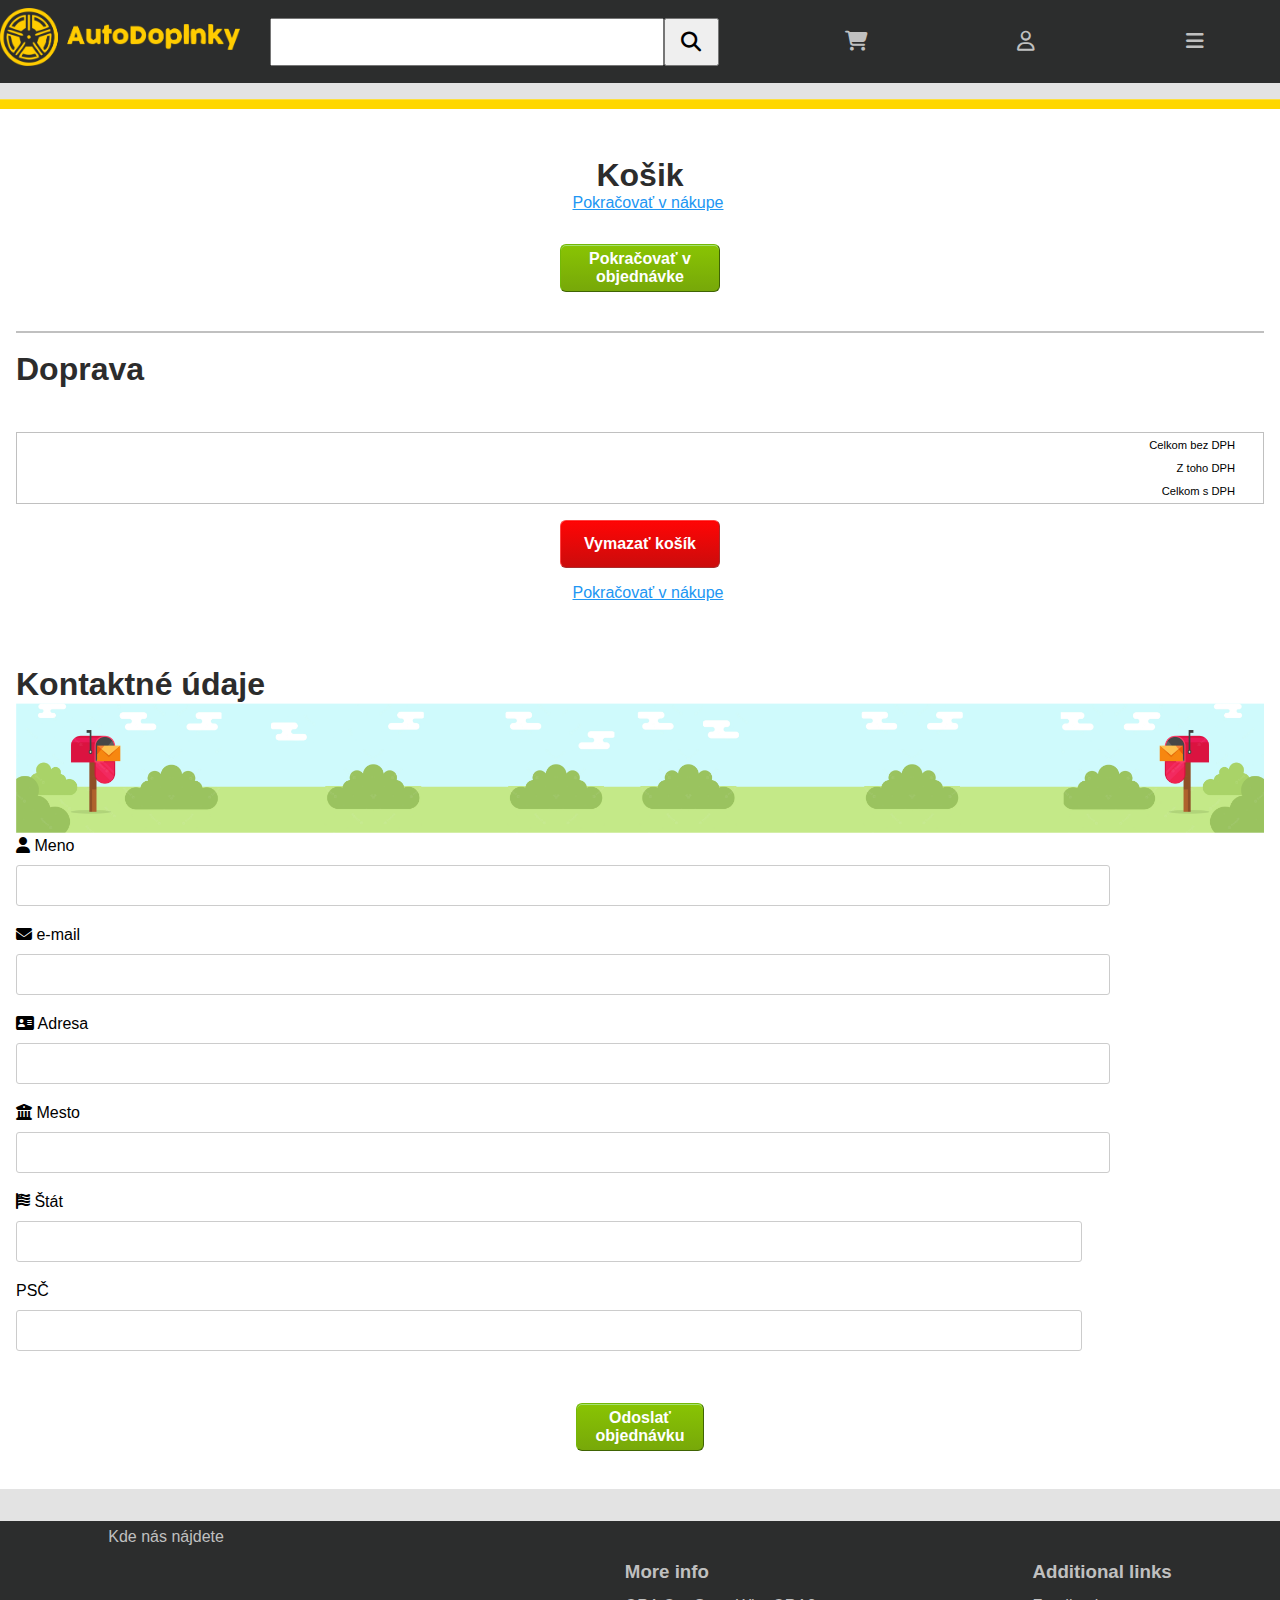
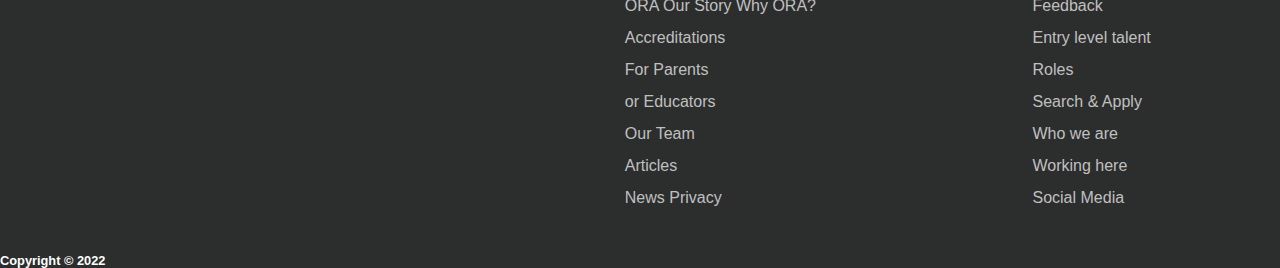
<file: basket.html>
<!DOCTYPE html>
<html lang="sk">
  <head>
    <meta charset="UTF-8" />
    <meta http-equiv="X-UA-Compatible" content="IE=edge" />
    <meta name="viewport" content="width=device-width, initial-scale=1.0" />
    <link rel="icon" type="image/x-icon" href="/img/favicon.png" />
    <link rel="stylesheet" href="style.css" />
    <link rel="stylesheet" href="basket.css" />
    <link
      rel="stylesheet"
      href="https://cdnjs.cloudflare.com/ajax/libs/font-awesome/6.1.1/css/all.min.css"
    />

    <title>AutoDoplnky - košík</title>
  </head>

  <body onload="productInBasket()">
    <div id="TopMenu">
      <a href="index.html"
        ><img id="logo" src="./img/logo-removebg-preview.png" alt="logo"
      /></a>

      <div id="navFlexRight">
        <a class="topnavWithoutLogo" href="index.html"
          ><i class="fa-solid fa-house"></i> Domov</a
        >
        <a class="topnavWithoutLogo" href="https://google.sk"
          ><i class="fa-solid fa-people-group"></i> Kto sme</a
        >
        <a class="topnavWithoutLogo" href="#contact"
          ><i class="fa-regular fa-credit-card"></i> Ako nakupovať</a
        >
        <a class="topnavWithoutLogo" href="#about"
          ><i class="fa-solid fa-address-card"></i> Kontakt</a
        >
        <input id="search" type="search" name="search" />
        <button
          id="find"
          class="fa-solid fa-magnifying-glass"
          onclick="find()"
        ></button>
        <a
          id="topNavBasketIcon"
          class="active topnavWithoutLogo"
          href="basket.html"
          ><i class="fa-solid fa-cart-shopping" style="font-size: 30px"></i
        ></a>
        <a class="topnavWithoutLogo" href="#"
          ><i class="fa-regular fa-user" style="font-size: 30px"></i
        ></a>
      </div>
    </div>

    <div id="TopMenuMobil"> 
      <p></p>
      
      <a href="index.html"><img  id="logoMobil" src="./img/logo-removebg-preview.png" alt="logo"></a>
      <div class="searchMobil">
      <input id="inputSearchMobil" type="inputSearchMobil" name="inputSearchMobil" />
      <button id="findMobil" class="fa-solid fa-magnifying-glass" style="font-size: 20px;"  onclick="searchingMobil()"></button></div>

      <a id="topNavBasketIconMobil" class="topnavWithoutLogoMobil" href="basket.html"><i class="fa-solid fa-cart-shopping" style="font-size: 20px;"></i></a>
      <a id="userMobil" class="topnavWithoutLogoMobil" href="#"><i class="fa-regular fa-user" style="font-size: 20px;"></i></a>
      <a id="menuRightMobil" class="topnavWithoutLogoMobil"  onclick="expandMenu()" style="font-size: 20px;"><i class="fa-solid fa-bars"></i>
      <div id="rightExpandMenu">
        <a class="topnavWithoutLogoExpandMenu" href="#"><i class="fa-solid fa-people-group"></i> Kto sme</a>
           <a class="topnavWithoutLogoExpandMenu"  href="#contact"><i class="fa-regular fa-credit-card"></i> Ako nakupovať</a>
           <a class="topnavWithoutLogoExpandMenu"  href="#about"><i class="fa-solid fa-address-card"></i> Kontakt</a>
         </div></a>
         
   </div>

   

    <div id="basketWrapperGrid">
      <div id="basketWrapperHeader">
        <h1 class="h1InBasket">Košik</h1>
        <div id="continueShoppIngBaskeHead">
          <a href="index.html"> Pokračovať v nákupe</a>
        </div>
        <button class="continueOrderingButtonHead">
          <a href="#contactAddressMobil">Pokračovať v objednávke</a>
        </button>
      </div>

      <div id="itemHeader">
        <p id="one">Cena bez DPH</p>
        <p id="two">Cena s DPH</p>
        <p id="three">Celkom</p>
      </div>

      <div id="ItemBasketWrapperGrid"></div>
      <br />
      <h1 id = "deliveryFreeID" class="h1InBasket">Doprava</h1>

      <form id="deliveryBasketWprapper">
       
      </form>

      <div id="totalPriceInBasket">
        <div id="textWithoutVAT">Celkom bez DPH</div>
        <div id="totalPriceInBasketWithoutVAT"></div>
        <div id="textVAT">Z toho DPH</div>
        <div id="totalPriceVAT"></div>
        <div id="textWithVAT">Celkom s DPH</div>
        <div id="totalPriceInBasketWithVAT"></div>
      </div>

      <div id="totalPriceInBasketWrapperGrid">
        <button id="deleteItemsFromBaset" onclick="deleteItemsFromBasket()">
          Vymazať košík
        </button>

        <div id="continueShoppIngBasketFooter">
          <a href="index.html"> Pokračovať v nákupe</a>
        </div>
        <button id="continueOrderingButtonFooter">
          <a href="#contactAddress">Pokračovať v objednávke</a>
        </button>
      </div>

      <div id="contactAddress" style="height: 4.6em"></div>

      <h1 id="contactAddressMobil" class="h1InBasket">Kontaktné údaje</h1>

      <img src="./img/address.png" style="width: 100%" alt="" />

      <div id="contactBasketWprapper">
        <form name="formInBasket">
          <div class="row">
            <div class="col-50">
              <label for="fname"><i class="fa fa-user"></i> Meno</label>
              <input
                class="1"
                type="text"
                id="fname"
                name="firstname"
                placeholder=""
                required
              />
              <label for="email"
                ><i class="fa fa-envelope" required></i> e-mail</label
              >
              <input
                class="2"
                type="text"
                id="email"
                name="email"
                placeholder=""
                required
              />
              <label for="adr"
                ><i class="fa-solid fa-address-card" required></i> Adresa</label
              >
              <input
                class="3"
                type="text"
                id="adr"
                name="address"
                placeholder=""
                required
              />
              <label for="city"><i class="fa fa-institution"></i> Mesto</label>
              <input
                class="4"
                type="text"
                id="city"
                name="city"
                placeholder=""
                required
              />
              <div class="row">
                <div class="col-50">
                  <label for="state"
                    ><i class="fa-solid fa-flag-usa"></i> Štát</label
                  >
                  <input
                    class="5"
                    type="text"
                    id="state"
                    name="state"
                    placeholder=""
                    required
                  />
                </div>
                <div class="col-50">
                  <label for="zip">PSČ</label>
                  <input
                  class="6"
                    type="text"
                    id="zip"
                    name="zip"
                    placeholder=""
                    required
                  />
                </div>
              </div>
            </div>
          </div>
        </form>

        <button
          onclick=" placeOrder()"
          class="continueOrderingButtonHead sendOrderButton"
        >
          Odoslať objednávku
        </button>
      </div>
    </div>

    <footer>
      <div class="foot">
        <div class="foot1">
           <p>Kde nás nájdete</p> 
           <div class="mapouter"><div class="gmap_canvas"><iframe width="300" height="300" id="gmap_canvas" src="https://maps.google.com/maps?q=doplnkydoauta&t=k&z=17&ie=UTF8&iwloc=&output=embed" frameborder="0" scrolling="no" marginheight="0" marginwidth="0"></iframe><a href="https://fmovies-online.net">fmovies</a><br><style>.mapouter{position:relative;text-align:right;height:300px;width:300px;}</style><a href="https://www.embedgooglemap.net">google map for free</a><style>.gmap_canvas {overflow:hidden;background:none!important;height:300px;width:300px;}</style></div></div>
        </div>
        <div class="foot2">
          <br>
          <h3>More info</h3>
          <ul>
            <li>ORA Our Story Why ORA?</li>
            <li>Accreditations</li>
            <li> For Parents</li>
            <li>or Educators</li>
            <li>Our Team</li>
            <li>Articles</li>
            <li> News Privacy</li>
           </ul>
        </div>
        <div class = "foot3">
          <br>
          <h3>Additional links</h3>
          <ul>
          <li>Feedback</li>
          <li>Entry level talent</li>
          <li> Roles</li>
          <li>Search & Apply</li>
          <li>Who we are</li>
          <li>Working here</li>
          <li> Social Media</li>
          </ul>
        </div>
      </div>
      <p id="copy"><b>Copyright © 2022</b></p>
    </footer>

    <script src="./basket.js"></script>
    <script src="responsiveMenu.js"></script>
  </body>
</html>
</file>
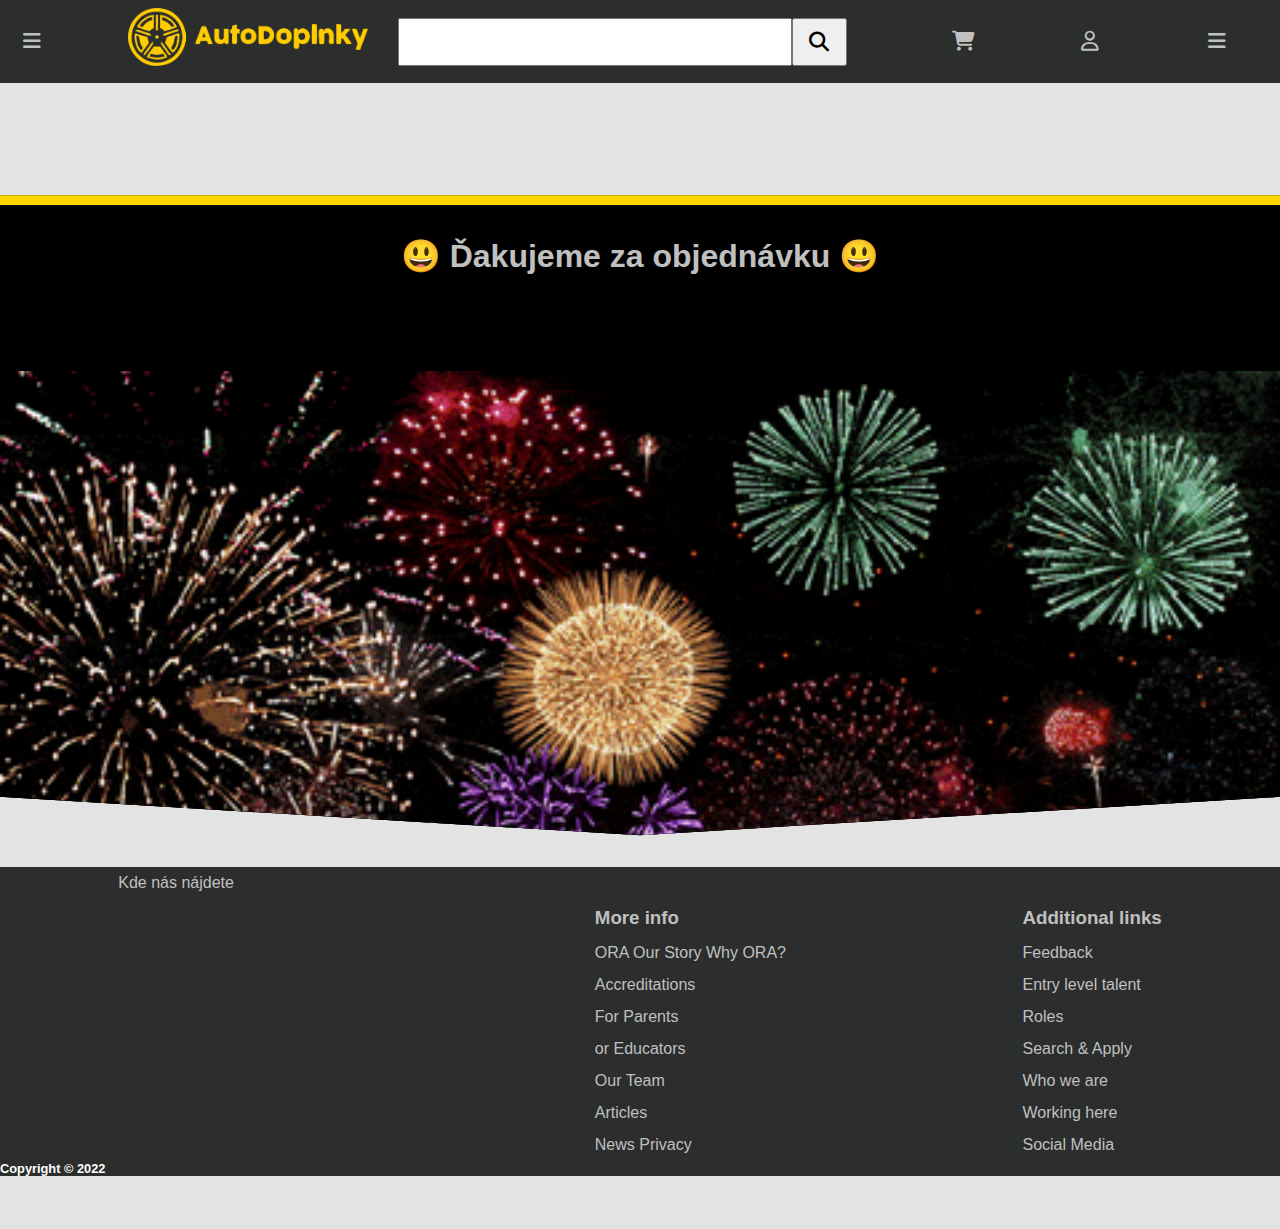
<file: emptyBasket.html>
<!DOCTYPE html>
<html lang="sk">
  <head>
    <meta charset="UTF-8" />
    <meta http-equiv="X-UA-Compatible" content="IE=edge" />
    <meta name="viewport" content="width=device-width, initial-scale=1.0" />
    <link rel="icon" type="image/x-icon" href="/img/favicon.png" />
    <link rel="stylesheet" href="style.css" />
    <link rel="stylesheet" href="basket.css" />
    <link
      rel="stylesheet"
      href="https://cdnjs.cloudflare.com/ajax/libs/font-awesome/6.1.1/css/all.min.css"
    />

    <title>AutoDoplnky - košík</title>
  </head>

  <body onload="productInBasket()">

    <div id="TopMenu">
      <a href="index.html"
        ><img id="logo" src="./img/logo-removebg-preview.png" alt="logo"
      /></a>

      <div id="navFlexRight">
        <a class="topnavWithoutLogo" href="index.html"
          ><i class="fa-solid fa-house"></i> Domov</a
        >
        <a class="topnavWithoutLogo" href="https://google.sk"
          ><i class="fa-solid fa-people-group"></i> Kto sme</a
        >
        <a class="topnavWithoutLogo" href="#contact"
          ><i class="fa-regular fa-credit-card"></i> Ako nakupovať</a
        >
        <a class="topnavWithoutLogo" href="#about"
          ><i class="fa-solid fa-address-card"></i> Kontakt</a
        >
        <input id="search" type="search" name="search" />
        <button
          id="find"
          class="fa-solid fa-magnifying-glass"
          onclick="find()"
        ></button>
        <a
          id="topNavBasketIcon"
          class="active topnavWithoutLogo"
          href="basket.html"
          ><i class="fa-solid fa-cart-shopping" style="font-size: 30px"></i
        ></a>
        <a class="topnavWithoutLogo" href="#"
          ><i class="fa-regular fa-user" style="font-size: 30px"></i
        ></a>
      </div>
    </div>


    <div id="TopMenuMobil"> 
      <a id="menuLeftMobil" class="topnavWithoutLogoMobil" style="font-size: 20px;" href="#"><i class="fa-solid fa-bars"></i></a>
      
      <a href="index.html"><img  id="logoMobil" src="./img/logo-removebg-preview.png" alt="logo"></a>
      <div class="searchMobil">
      <input id="inputSearchMobil" type="inputSearchMobil" name="inputSearchMobil" />
      <button id="findMobil" class="fa-solid fa-magnifying-glass" style="font-size: 20px;"  onclick="searchingMobil()"></button></div>

      <a id="topNavBasketIconMobil" class="topnavWithoutLogoMobil" href="basket.html"><i class="fa-solid fa-cart-shopping" style="font-size: 20px;"></i></a>
      <a id="userMobil" class="topnavWithoutLogoMobil" href="#"><i class="fa-regular fa-user" style="font-size: 20px;"></i></a>
      <a id="menuRightMobil" class="topnavWithoutLogoMobil"  onclick="expandMenu()" style="font-size: 20px;"><i class="fa-solid fa-bars"></i>
      <div id="rightExpandMenu">
        <a class="topnavWithoutLogoExpandMenu" href="#"><i class="fa-solid fa-people-group"></i> Kto sme</a>
           <a class="topnavWithoutLogoExpandMenu"  href="#contact"><i class="fa-regular fa-credit-card"></i> Ako nakupovať</a>
           <a class="topnavWithoutLogoExpandMenu"  href="#about"><i class="fa-solid fa-address-card"></i> Kontakt</a>
         </div></a>
   </div>

        <div id="emptyBasketWrapperGrid">
        <div id="emptyBasketWrapperHeader">
          <h1 id="h1InEmptyBasket">😃 Ďakujeme za objednávku 😃</h1>
          
          <img id="emptyBasketImg" src="/img/giphy.gif"   alt="">
        </div>
        </div>

     <footer>
      <div class="foot">
        <div class="foot1">
          <p>Kde nás nájdete</p>
          <div class="mapouter">
            <div class="gmap_canvas">
              <iframe
                width="259"
                height="191"
                id="gmap_canvas"
                src="https://maps.google.com/maps?q=london&t=&z=5&ie=UTF8&iwloc=&output=embed"
                frameborder="0"
                scrolling="no"
                marginheight="0"
                marginwidth="0"
              ></iframe
              ><a href="https://www.whatismyip-address.com"></a><br /><style>
                .mapouter {
                  position: relative;
                  text-align: right;
                  height: 191px;
                  width: 240px;
                }</style
              ><a href="https://www.embedgooglemap.net">google map for web</a
              ><style>
                .gmap_canvas {
                  overflow: hidden;
                  background: none !important;
                  height: 191px;
                  width: 240px;
                }
              </style>
            </div>
          </div>
        </div>
        <div class="foot2">
          <br />
          <h3>More info</h3>
          <ul>
            <li>ORA Our Story Why ORA?</li>
            <li>Accreditations</li>
            <li>For Parents</li>
            <li>or Educators</li>
            <li>Our Team</li>
            <li>Articles</li>
            <li>News Privacy</li>
          </ul>
        </div>
        <div class="foot3">
          <br />
          <h3>Additional links</h3>
          <ul>
            <li>Feedback</li>
            <li>Entry level talent</li>
            <li>Roles</li>
            <li>Search & Apply</li>
            <li>Who we are</li>
            <li>Working here</li>
            <li>Social Media</li>
          </ul>
        </div>
      </div>
      <p id="copy"><b>Copyright © 2022</b></p>
    </footer>

    <script src="./basket.js"></script>
    <script src="responsiveMenu.js"></script>

</body>
</html>
</file>
<file: style.css>
* {
  margin: 0;
  padding: 0;
  box-sizing: border-box;
}

body {
  background-color: rgba(149, 149, 149, 0.264);
  background-size: cover;
}

#popup{
  
 position: absolute;
 opacity: .5;
 z-index: 2;
width: 100%;
height: 100%;
background-color: #2c2d2d;


}

#popupWindow{
  width: 100%;
height: 100%;
  position: absolute;
  display: flex;
  flex-direction: column;
  justify-content: center;
  align-items: center;
  
}

#popupContent{
  position: relative;
  display: flex;
  flex-direction: column;
  justify-content:flex-end;
  align-items: center;
  width: 40%;
  min-width: 350px;
  height: 55%;
  background-color: gold;
  z-index: 5;
  border-radius: 10px;
}
#popupContent img{
 margin: 0;
height: 55% ;
}

#p1{
  font-size: 3em;
  font-family: Cambria, Cochin, Georgia, Times, 'Times New Roman', serif;
}
#p2{
  margin: 0.5em;
  font-size: 2em;
  font-family: Cambria, Cochin, Georgia, Times, 'Times New Roman', serif;
}

#popupButton{
  margin-top: 0.5em;
width: 130px;
height: 50px;
font-size: 1.4em;
font-weight: 700;
color: white;

border-radius: 5px;
background-color:#89c403;
border: none;
}

#popupButton:hover{
background-color: #528009;
  cursor: pointer;

}


#cancelPopup:hover{
  cursor: pointer;
  opacity: 0.8;
  }



#TopMenu {
  display: grid;
  grid-template-columns: auto auto;
  position: fixed;
  top: 0;
  z-index: 2;
  width: 100%;
  background-color: #2c2d2d;
  font-family: "Segoe UI", Tahoma, Geneva, Verdana, sans-serif;
}

#logo {
  width: 240px;
  margin-top: 0.5em;
  margin-left: 0.5em;
}

.topnavWithoutLogo {
  color: silver;
  text-align: center;
  padding: 1.3em 1.4em 1em 1.4em;
  text-decoration: none;
  font-size: 1.2em;
  font-weight: 600;
}

.topnavWithoutLogo:hover {
  background-color: #3b3b3b;
  color: gold;
  transition: 0.3s ease;
  height: 119%;
  clip-path: polygon(0 0, 100% 0, 100% 90%, 50% 100%, 0 90%);
}

.active {
  background-color: #3b3b3b;
  color: gold;
  height: 119%;
  clip-path: polygon(0 0, 100% 0, 100% 90%, 50% 100%, 0 90%);
}

.productsWrapper {
  position: relative;
  display: grid;
  grid-template-columns: 1fr 1fr 1fr 1fr 1fr;
  grid-gap: 0.5em;
  margin: 3em 5% 0 5%;
}

.productsWrapper img {
  width: 100%;
}

.relatedProductsWrapper {
  display: grid;
  grid-template-columns: 1fr 1fr 1fr 1fr 1fr;
  grid-gap: 0.5em;
  margin: 1em;
}

.relatedProductsWrapper img {
  width: 100%;
}

#relatedProductsH1 {
  display: flex;
  flex-direction: row;
  justify-content: center;
  font-size: 15px;
  width: 100%;
  height: 3em;
  margin-bottom: 2em;
  border-width: 0px;
  color: rgb(114, 114, 114);
  border-top: 10px solid rgb(174, 174, 174);
  box-shadow: inset 0px 1px 0px 0px #dcecfb;
  text-shadow: inset -50px -50px 0px #528ecc;
  background: linear-gradient(rgb(202, 202, 202), rgb(230, 230, 230));
}

#relatedProductsH1 strong {
  font-family: Verdana, Geneva, Tahoma, sans-serif;
  font-size: x-large;
  margin: 0.5em;
}

header img {
  width: 100%;
}

h1 {
  font-size: 1.2em;
  height: 20%;
  color: rgb(44, 44, 44);

  text-align: left;
  font-family: "Segoe UI", Tahoma, Geneva, Verdana, sans-serif;
}

#mainBanner {
  z-index: -1;
  position: relative;
  width: 100%;
  clip-path: polygon(0 0, 100% 0, 100% 80%, 50% 100%, 0 80%);
  top: 3em;
  transition: 1s ease;
}

.sideMenu {
  color: silver;
  text-decoration: none;
  margin-bottom: 20px;
  font-size: 1.2em;
}

.sideMenu:hover {
  color: gold;
  background-color: #3b3b3b;
  width: inherit;
  transition: 0.5s ease;
}

#search {
  margin: auto 0.1em auto 1em;
  height: 3em;
  border: white;
  width: 20em;
}

#find {
  background-color: silver;
  color: white;
  margin: auto 1em auto 4px;
  height: 3em;
  width: 3em;
  border: none;
}

#find:hover {
  background: #528009;
  color: white;
  cursor: pointer;
}

.description {
  display: grid;
  color: #2c2d2d;
  font-family: Verdana, Geneva, Tahoma, sans-serif;
  font-size: 0.7em;
  grid-template-columns: auto;
  text-align: center;
}

#availability {
  font-size: 0.8em;
  font-weight: 700;
  font-family: "Trebuchet MS", "Lucida Sans Unicode", "Lucida Grande",
    "Lucida Sans", Arial, sans-serif;
  color: rgb(32, 97, 0);
  text-align: center;
}

#price {
  font-family: Impact, Haettenschweiler, "Arial Narrow Bold", sans-serif;
  font-weight: 100;
  text-align: center;
  background-color: rgba(149, 149, 149, 0.264);
  padding: 0.5em;
  display: inline;
  font-size: 1em;
  color: #2c2d2d;
  background-color: rgb(237, 237, 237);
  margin-bottom: 1em;
  margin-top: 1em;
}

#navFlexRight {
  display: flex;
  flex-direction: row;
  justify-content: flex-end;
}

.items {
  display: grid;
  grid-template-columns: auto;
  background-color: rgb(255, 255, 255);
  padding: 0.5em;
  margin: 0.2em;
  height: 10 0%;
  border-top: 10px solid gold;
  box-shadow: 10px 10px rgb(0, 0, 0);
  clip-path: polygon(0 0, 100% 0, 100% 94%, 50% 100%, 0 94%);
}

#productDetailWrapper {
  font-family: Verdana, Geneva, Tahoma, sans-serif;
  margin-top: 7em;
  margin-bottom: 2em;
  margin-left: 30%;
  margin-right: auto;
  display: grid;
  grid-template-areas:
    "IMAGE_SRC PRODUCT_NAME PRODUCT_NAME PRODUCT_NAME "
    "IMAGE_SRC ID ID ID"
    "IMAGE_SRC AVAILABILITY AVAILABILITY AVAILABILITY "
    "IMAGE_SRC PRICE PRICE PRICE "
    "IMAGE_SRC PRICE_WITH_VAT PRICE_WITH_VAT PRICE_WITH_VAT "
    "FIGURE BASKET INPUT INPUT"
    "DESCRIPTION DESCRIPTION DESCRIPTION DESCRIPTION ";
  grid-template-columns: 1fr 0.2fr 0.7fr 0.1fr;

  border-top: 10px solid gold;
  padding: 1em;
  width: 50%;
  top: 10em;
  background-color: white;
  clip-path: polygon(0 0, 100% 0, 100% 94%, 50% 100%, 0 94%);
}

#IMAGE_SRC {
  grid-area: IMAGE_SRC;
  width: 100%;

  padding-right: 1em;
  padding-bottom: 1em;
}

#FIGURE {
  grid-area: FIGURE;
}

#PRODUCT_NAME {
  grid-area: PRODUCT_NAME;
  font-size: 1.5em;
  font-weight: 600;
}

#ID {
  grid-area: ID;
}
#AVAILABILITY {
  grid-area: AVAILABILITY;
  background-color: rgb(33, 33, 33);
  width: 30%;
  margin: 1em 0 1em 0;
  padding: 0.2em;
  text-align: center;
  border-radius: 10px;
  font-family: Verdana, Geneva, Tahoma, sans-serif;
  color: white;
  font-weight: 600;
}
#PRICE {
  grid-area: PRICE;
}
#PRICE_WITH_VAT {
  grid-area: PRICE_WITH_VAT;
  font-size: 2em;
  font-weight: 600;
}

#freeDelivery {
  position: relative;
  margin: 0 auto 0 auto;
  font-size: 21px;
  font-family: Arial;
  width: 15em;
  height: 2em;
  border-width: 1px;
  color: #ffffff;
  border-color: #d83526;
  font-weight: bold;
  border-top-left-radius: 1em;
  border-bottom-right-radius: 1em;
  border-top-right-radius: 6px;
  border-bottom-left-radius: 6px;
  box-shadow: inset 0px 1px 0px 0px #f29c93;
  text-shadow: inset 0px 1px 0px #b23e35;
  background: linear-gradient(#fe1a00, #ce0100);
}

#BASKET {
  grid-area: BASKET;
  margin: 1em 0 2em 0;
  height: 3em;
  width: 10em;
  display: flex;
  align-items: center;
  justify-content: center;
  font-family: Verdana, Geneva, Tahoma, sans-serif;
  font-size: 1em;
  border-width: 1px;
  color: #ffffff;
  border-color: #74b807;
  text-decoration: none;
  font-weight: bold;
  border-radius: 6px;
  box-shadow: inset 0px 1px 0px 0px #a4e271;
  text-shadow: inset 0px 1px 0px #528009;
  background: linear-gradient(#89c403, #77a809);
}

#BASKET:hover {
  background: #528009;
  cursor: pointer;
}

#INPUT {
  grid-area: INPUT;
  width: 5em;
  height: 2.3em;
  margin-left: 0.5em;
  margin-top: 0.8em;
  text-align: center;
  border-color: rgb(212, 212, 212);
  font-family: Verdana, Geneva, Tahoma, sans-serif;
  font-size: 1.3em;
  border: 2px solid black;
}

input[type="number"]::-webkit-inner-spin-button {
  opacity: 1;
  height: 2em;
  width: 2em;
}

#DESCRIPTION {
  grid-area: DESCRIPTION;
  padding-top: 1em;
  padding-bottom: 1em;
  border-top: 3px solid rgb(94, 94, 94);
}

.productdetailSpan {
  font-size: 0.7em;
  color: rgb(117, 117, 117);
}

#productDetail {
  display: flex;
  align-items: center;
  justify-content: center;
  font-family: Verdana, Geneva, Tahoma, sans-serif;
  height: 3em;
  font-size: 1em;
  font-family: Arial;
  width: 100%;
  height: 3em;
  border-width: 1px;
  color: #ffffff;
  border-color: #74b807;
  text-decoration: none;
  font-weight: bold;
  border-radius: 6px;
  box-shadow: inset 0px 1px 0px 0px #a4e271;
  text-shadow: inset 0px 1px 0px #528009;
  background: linear-gradient(#89c403, #77a809);
  margin-bottom: 2em;
}

#productDetail:hover {
  background: #528009;
}

#newsLatterFormularWrapper {
  display: flex;
  flex-wrap: wrap;
  width: 100%;
  height: 25em;
  background-color: rgba(167, 162, 153, 0.568);
  border: none;
}

#newsLatterFormular {
  display: flex;
  justify-content: center;
  margin: auto;
}

#newsLatterFormularInput {
  width: 260px;
  height: 4em;
  border: none;
  margin: auto 0 auto 0;
}
#newsLatterFormularButton {
  height: 2.3em;
  width: 90px;
  border: none;
  margin: auto 0 auto 0;
  font-family: "Segoe UI", Tahoma, Geneva, Verdana, sans-serif;
  font-size: 1.5em;
  background-color: #2c2d2d;
  color: silver;
}

#newsLatterFormularButton:hover {
  background-color: black;
  cursor: pointer;
  color: gold;
}

#newsLatterText {
  display: flex;
  text-align: center;
  margin: auto;
  font-family: "Segoe UI", Tahoma, Geneva, Verdana, sans-serif;
  font-size: 2em;
  padding: 0.1em;
}

#newsLatterImage {
  display: flex;
  justify-content: center;
  margin: auto;
  width: 10%;
  min-width: 100px;
}

.foot {
  display: flex;
  flex-direction: row;
  justify-content: space-around;
  color: silver;
  width: 100%;
  font-family: "Tahoma", Geneva, Verdana, sans-serif;
  line-height: 2;
  background-color: #2c2d2d;
  border-radius: 10px, 10px, 0, 0;
}

ul {
  list-style-type: none;
}

li {
  font-size: 1em;
}

footer #copy {
  color: rgb(255, 255, 255);
  background-color: #2c2d2d;
  font-family: sans-serif;
  font-size: 0.8em;
}

#TopMenuMobil {
  display: none;
}

.topnav a.icon {
  float: right;
  display: block;
}

.slideshow-container {
  display: none;
}


.topnav.responsive {
  display: block;
  position: fixed;
}
.topnav.responsive .icon {
  position: fixed;
  right: 0;
  top: 0;
}
.topnav.responsive a {
  float: none;
  display: block;
  text-align: left;
}

/** Category Tree*/
.navigation {
  display: flex;
  z-index: 1;
  box-sizing: border-box;
  position: absolute;
  padding: 0;
  margin: 0;
  padding-top: 1em;
  border: 0;
  line-height: 1;
  left: 4em;
  top: 4.7em;
}

#polygon {
  
  position: absolute;
  top: 30.5em;
  width: 19.8em;
  height: 5em;
  background-color: #2c2d2d;
  clip-path: polygon(100% 0, 100% 35%, 50% 70%, 0 35%, 0 0);
}

.navigation ul,
.navigation ul li,
.navigation ul ul {
  list-style: none;
  margin: 0;
  padding: 0;
}
.navigation ul {
  position: relative;
  z-index: 500;
  float: left;
}
.navigation ul li {
  float: left;
  min-height: 0.05em;
  line-height: 0.5em;
  vertical-align: middle;
  position: relative;
}
.navigation ul li.hover,
.navigation ul li:hover {
  position: relative;
  z-index: 510;
  cursor: pointer;
}
.navigation ul ul {
  visibility: hidden;
  position: absolute;
  top: 100%;
  left: 0;
  z-index: 520;
  width: 100%;
}
.navigation ul ul li {
  float: none;
}
.navigation ul ul ul {
  top: 0;
  right: 0;
}
.navigation ul li:hover > ul {
  visibility: visible;
}
.navigation ul ul {
  top: 0;
  left: 99%;
}
.navigation ul li {
  float: none;
}
.navigation ul ul {
  margin-top: 0.05em;
}
.navigation {
  width: 19.8em;
  background: #2c2d2d;
  font-family: "roboto", Tahoma, Arial, sans-serif;
}
.navigation:before {
  content: "";
  display: block;
}
.navigation:after {
  content: "";
  display: table;
  clear: both;
}
.navigation a {
  display: block;
  padding: 1em 1.3em;
  color: #ffffff;
  text-decoration: none;
  text-transform: uppercase;
}
.navigation > ul {
  width: 20em;
}
.navigation ul ul {
  width: 20em;
}
.navigation > ul > li > a {
  color: silver;
}
.navigation > ul > li > a:hover {
  color: gold;
}
.navigation > ul > li a:hover,
.navigation > ul > li:hover a {
  background: #4a4b4b;
}
.navigation li {
  position: relative;
}
.navigation ul li.has-sub > a:after {
  content: "»";
  position: absolute;
  right: 1em;
}
.navigation ul ul li.first {
  -webkit-border-radius: 0 3px 0 0;
  -moz-border-radius: 0 3px 0 0;
  border-radius: 0 3px 0 0;
}
.navigation ul ul li.last {
  -webkit-border-radius: 0 0 3px 0;
  -moz-border-radius: 0 0 3px 0;
  border-radius: 0 0 3px 0;
  border-bottom: 0;
}
.navigation ul ul {
  -webkit-border-radius: 0 3px 3px 0;
  -moz-border-radius: 0 3px 3px 0;
  border-radius: 0 3px 3px 0;
}
.navigation ul ul {
  border: 1px solid;
}
.navigation ul ul a {
  color: #ffffff;
}
.navigation ul ul a:hover {
  color: black;
}
.navigation ul ul li {
  border-bottom: 1px solid rgb(170, 170, 170);
}
.navigation ul ul li:hover > a {
  background: #4a4b4b;
  color: gold;
}
.navigation.align-right > ul > li > a {
  border-left: 0.3em solid silver;
  border-right: none;
}
.navigation.align-right {
  float: right;
}
.navigation.align-right li {
  text-align: right;
}
.navigation.align-right ul li.has-sub > a:before {
  content: "+";
  position: absolute;
  top: 50%;
  left: 15px;
  margin-top: -6px;
}
.navigation.align-right ul li.has-sub > a:after {
  content: none;
}
.navigation.align-right ul ul {
  visibility: hidden;
  position: absolute;
  top: 0;
  left: -100%;
  z-index: 598;
  width: 100%;
}
.navigation.align-right ul ul li.first {
  -webkit-border-radius: 3px 0 0 0;
  -moz-border-radius: 3px 0 0 0;
  border-radius: 3px 0 0 0;
}
.navigation.align-right ul ul li.last {
  -webkit-border-radius: 0 0 0 3px;
  -moz-border-radius: 0 0 0 3px;
  border-radius: 0 0 0 3px;
}
.navigation.align-right ul ul {
  -webkit-border-radius: 3px 0 0 3px;
  -moz-border-radius: 3px 0 0 3px;
  border-radius: 3px 0 0 3px;
}

@media only screen and (max-width: 1771px) {

  
  .navigation {
    display: flex;
    position: absolute;
    
    
  }

  .productsWrapper {
    margin: 2.8em 5% 0 5%;
  }
  #mainBanner {
   position: relative;
  }

  #productDetailWrapper {
   
    width: 50%;
    margin: 6em auto;
  }

  #topNavBasketIconMobil {
    margin: auto;
    width: 5%;
    min-width: 60px;
  }
  #userMobil {
    margin: auto;
    width: 5%;
    min-width: 60px;
  }

  #menuRightMobil {
    margin: auto;
    width: 5%;
    min-width: 60px;
    cursor: pointer;
  }
}

@media only screen and (max-width: 1566px) {

/**category tree responsive*/

.navigation {
  display: none;
  position: absolute;
  left: 0;
  
}

#polygon {
  display: none;
}

/**------------------------------------------------------*/


#mainBanner {
  top: 0;
}



  .productsWrapper {
    grid-template-columns: 1fr 1fr 1fr 1fr;
    margin: 0 5% 0 5%;
  }

  #navFlexRight {
    display: none;
  }

  #TopMenu {
    display: none;
  }

  #TopMenuMobil {
    display: flex;
    flex-wrap: wrap;
    justify-content: space-between;
    padding-top: 0.5em;
    padding-bottom: 0.5em;
    top: 0;
    z-index: 2;
    width: 100%;
    background-color: #2c2d2d;
    font-family: "Segoe UI", Tahoma, Geneva, Verdana, sans-serif;
  }

  #logoMobil {
    width: 240px;
    margin-right: 20px;
  }

  #menuLeftMobil {
    width: 5%;
    min-width: 60px;
    float: left;
    margin-right: 5%;
    margin-top: auto;
    margin-bottom: auto;
    cursor: pointer;
  }

  .searchMobil {
    display: flex;
    margin: 0;
    width: 40%;
    min-width: 359px;
    height: 100%;
    font-size: 2em;
    padding: 0.3em;
  }

  #inputSearchMobil {
    font-size: 1em;
    width: 80%;
  }

  #findMobil {
    width: 55px;
    height: 48px;
  }

  #findMobil:hover {
    cursor: pointer;
  }

  

  .topnavWithoutLogoMobil {
    color: silver;
    text-align: center;

    font-size: 1.2em;
    font-weight: 600;
  }

  #iconsInMenuRight {
    display: flex;
    min-width: 340px;
    justify-content: center;
  }

  #freeDelivery {
    grid-area: FIGURE;
  }

  #productDetailWrapper {
    margin: 1em auto 2em auto;

    display: grid;
    grid-template-areas:
      "PRODUCT_NAME PRODUCT_NAME PRODUCT_NAME PRODUCT_NAME "
      "IMAGE_SRC IMAGE_SRC IMAGE_SRC IMAGE_SRC "
      " AVAILABILITY AVAILABILITY AVAILABILITY AVAILABILITY "
      "PRICE PRICE PRICE PRICE "
      "PRICE_WITH_VAT PRICE_WITH_VAT PRICE_WITH_VAT PRICE_WITH_VAT  "
      "FIGURE FIGURE FIGURE FIGURE "
      "BASKET INPUT INPUT INPUT "
      "DESCRIPTION DESCRIPTION DESCRIPTION DESCRIPTION  ";

    border-top: 10px solid gold;
    padding: 1em;
    width: 50%;
    min-width: 350px;
  }

  

  .relatedProductsWrapper {
    grid-template-columns: 1fr 1fr 1fr 1fr;
    grid-gap: 0.5em;
    margin: 0.5em;
  }

  @media only screen and (max-width: 907px) {

    .navigation{
top: 6.8em;

    }
    
    #productDetailWrapper {
      width: 80%;
      margin-top: 1em;
    }
    .productsWrapper {
      display: grid;
      grid-template-columns: 1fr 1fr 1fr;
      grid-gap: 0.5em;
      margin: 0 1% 0 1%;
    }
    .relatedProductsWrapper {
      grid-template-columns: 1fr 1fr 1fr;
      grid-gap: 0.5em;
      margin: 0.5em;
    }
  }

  @media only screen and (max-width: 710px) {
    .navigation{
      top: 9em;      
          }

          .foot {
            flex-direction: column;
            text-align: center;           
          }

          .mapouter{
            margin: auto;

          }

    
    #productDetailWrapper {
      width: 80%;
      margin-top: 1em;
    }

    .productsWrapper {
      display: grid;
      grid-template-columns: 1fr;
      grid-gap: 0.5em;
      margin: 0em 1% 0 1%;
    }
    .relatedProductsWrapper {
      grid-template-columns: 1fr 1fr;
      grid-gap: 0.5em;
      margin: 0.5em;
    }
  }

  @media only screen and (max-width: 500px) {
    .productsWrapper {
      display: grid;
      grid-template-columns: 1fr;
      grid-gap: 0.5em;
      margin: 0 1% 0 1%;
    }

    
    #logoMobil {
      width: 150px;
    }

    #productDetailWrapper {
      margin: 1em 1em 1em auto;
    }

    .relatedProductsWrapper {
      grid-template-columns: 1fr;
      grid-gap: 0.5em;
      margin: 0.5em;
    }
  }

  #rightExpandMenu {
    width: 100%;
    top: -20em;
    text-align: center;
    display: none;
    flex-direction: column;
    color: silver;
    z-index: 1;
    background-color: #2c2d2d;
    padding: 1em;
    border-radius: 0 0 3px 3px; 
    
     
  }

  

  .topnavWithoutLogoExpandMenu{
text-decoration: none;
color: silver;
padding: 0.7em;
  }
  .topnavWithoutLogoExpandMenu:hover{
    color: gold; 

  
    
      }

}
</file>
<file: basket.css>
#emptyBasketWrapperGrid {
  z-index: 1;

  font-family: Verdana, Geneva, Tahoma, sans-serif;
  margin: 7em auto 2em;
  border-top: 10px solid gold;
  height: 40em;
  width: 40%;
  background-color: black;
  top: 10em;
  clip-path: polygon(0 0, 100% 0, 100% 94%, 50% 100%, 0 94%);
}

#emptyBasketWrapperHeader {
  text-align: center;
  background-color: black;
}

#emptyBasketImg {
  width: 100%;
  margin-top: 4em;
}

#h1InEmptyBasket {
  color: silver;
  text-align: center;
  font-size: 2em;
  margin: 1em 0 1em 0;
}

#basketWrapperGrid {
  z-index: 1;
  font-family: Verdana, Geneva, Tahoma, sans-serif;
  margin: 7em auto 2em;
  border-top: 10px solid gold;
  padding: 1em;
  width: 70%;
  background-color: white;
  top: 10em;
  clip-path: polygon(0 0, 100% 0, 100% 94%, 50% 100%, 0 94%);
}

#basketWrapperHeader {
  display: grid;
  grid-template-columns: 1fr 1fr 1fr 1fr 0.9fr 0.6fr;

  margin-bottom: 1em;
}

.h1InBasket {
  grid-column: 1 / 5;
  margin-top: auto;
  margin-bottom: auto;
  font-size: 2em;
}

#continueShoppIngBaskeHead {
  margin-left: 1em;
  margin-top: auto;
  margin-bottom: auto;
}

.continueOrderingButtonHead {
  height: 3em;
  width: 10em;
  display: flex;
  align-items: center;
  justify-content: center;
  font-family: Verdana, Geneva, Tahoma, sans-serif;
  font-size: 1em;
  border-width: 1px;
  color: #ffffff;
  border-color: #74b807;
  text-decoration: none;
  font-weight: bold;
  border-radius: 6px;
  box-shadow: inset 0 1px 0 0 #a4e271;
  text-shadow: inset 0 1px 0 #528009;
  background: linear-gradient(#89c403, #77a809);
}

.continueOrderingButtonHead a {
  text-decoration: none;
  color: white;
}

.continueOrderingButtonHead:hover {
  background: #528009;
  cursor: pointer;
}

#ItemBasketWrapperGrid {
  border: 1px solid silver;
}

#itemHeader {
  display: grid;
  grid-template-columns: 0.05fr 1fr 3.5fr 0.4fr 0.7fr 0.8fr 0.7fr;
  border: 1px solid silver;
  padding: 0.5em;
  margin-bottom: 1em;
}

#one {
  grid-column: 5;
  text-align: center;
  font-weight: 600;
}

#two {
  grid-column: 6;
  text-align: center;
  font-weight: 600;
}

#three {
  grid-column: 7;
  text-align: right;
  font-weight: 600;
  margin-right: 0.5em;
}

.item {
  display: grid;
  grid-template-columns: 0.05fr 1fr 3.5fr 0.4fr 0.7fr 0.8fr 0.7fr;
}

.deleteItemFromBasket {
  display: flex;
  margin-top: auto;
  margin-bottom: auto;
  margin-left: 1em;
  cursor: pointer;
}

.imageInBasket {
  width: 100%;
  min-width: 100px;
  margin: 1em 1em 0.5em 1em;
}

.NameItemInBasket {
  margin: auto 0 auto 1em;
  font-size: 1em;
}

.increaseCountBasket {
  width: 5em;
  height: 2.3em;
  margin: auto;
  text-align: center;
  border-color: rgb(212, 212, 212);
  font-family: Verdana, Geneva, Tahoma, sans-serif;
  font-size: 1.3em;
  border: 2px solid black;
}
.increaseCountBasket:-webkit-inner-spin-button {
  opacity: 1;
  height: 2em;
  width: 2em;
}

.pricewithoutBasket {
  margin: auto;
  text-align: center;
}

.pricewithBasket {
  margin: auto;
  text-align: center;
}

.sumInRowBasket {
  padding: 0.5em;
  margin: auto 0.5em auto;
  text-align: right;
}

#totalPriceInBasket {
  display: grid;
  grid-template-columns: 0.05fr 1fr 3.5fr 0.4fr 0.7fr 0.8fr 1fr;
  border: 1px solid silver;
  margin-top: 1em;
}

#totalPriceInBasketWithoutVAT {
  grid-column: 7;
  padding: 0.5em;
  margin: auto 0.5em auto;
  text-align: right;
}

#totalPriceVAT {
  grid-column: 7;
  margin: auto 0.5em auto;
  text-align: right;
  padding: 0.5em;
}

#totalPriceInBasketWithVAT {
  grid-column: 7;
  padding: 0.5em;
  margin: auto 0.5em auto;
  text-align: right;
}

#textWithoutVAT {
  grid-column: 6;

  padding: 0.5em;
  text-align: right;
}

#textVAT {
  grid-column: 6;

  padding: 0.5em;
  text-align: right;
}

#textWithVAT {
  grid-column: 6;

  padding: 0.5em;
  text-align: right;
}

#totalPriceInBasketWrapperGrid {
  display: grid;
  grid-template-columns: 1fr 1fr 1fr 1fr 0.9fr 0.6fr;
  margin-top: 1em;
  margin-bottom: 4em;
}

#continueShoppIngBasketFooter {
  grid-column: 5;
  margin-left: 1em;
  margin-top: auto;
  margin-bottom: auto;
}

#continueOrderingButtonFooter {
  height: 3em;
  width: 10em;
  display: flex;
  align-items: center;
  justify-content: center;
  font-family: Verdana, Geneva, Tahoma, sans-serif;
  font-size: 1em;
  border-width: 1px;
  color: #ffffff;
  border-color: #74b807;
  text-decoration: none;
  font-weight: bold;
  border-radius: 6px;
  box-shadow: inset 0 1px 0 0 #a4e271;
  text-shadow: inset 0 1px 0 #528009;
  background: linear-gradient(#89c403, #77a809);
}
#continueOrderingButtonFooter a {
  text-decoration: none;
  color: white;
}

#continueOrderingButtonFooter:hover {
  background: #528009;
  cursor: pointer;
}

#deleteItemsFromBaset {
  height: 3em;
  width: 10em;
  display: flex;
  align-items: center;
  justify-content: center;
  font-family: Verdana, Geneva, Tahoma, sans-serif;
  font-size: 1em;
  border-width: 1px;
  color: #ffffff;
  border-color: #ff4242;
  text-decoration: none;
  font-weight: bold;
  border-radius: 6px;
  box-shadow: inset 0 1px 0 0 #ff0000;
  text-shadow: inset 0 1px 0 #ff1313;
  background: linear-gradient(#ff0505, #cb0c0c);
}

#deleteItemsFromBaset:hover {
  background: #8a0000;
  cursor: pointer;
}

#deliveryBasketWprapper {
  display: grid;
  grid-template-columns: 5fr 0.1fr 1.2fr 2fr 1fr;
  /* background-color: #D7f5ff;*/
  background: rgb(215, 245, 255);
  background: linear-gradient(
    180deg,
    rgba(215, 245, 255, 0.529) 22%,
    rgba(89, 207, 54, 0.3) 34%,
    rgba(137, 120, 104, 0.3) 94%,
    rgba(136, 119, 103, 0.4) 99%
  );
}

#deliveryFreeStyle {
  background-color: red;
  width: 10em;
  grid: 16;
}

#kurierLabel {
  grid: 2;
}

#kurier {
  grid: 3;
}

#postaLabel {
  grid: 7;
}
#posta {
  grid: 6;
}

#zasielakovnaLabel {
  grid: 12;
}
#zasielakovna {
  grid: 11;
}

#osobnyOdberLabel {
  grid: 16;
}
#osobnyOdber {
  grid: 17;
}

#deliveryFree {
  padding: 0.5em;

  background-color: #cb0c0c;
  width: 10em;
}

#imgDelivery {
  margin: 0;
  grid-row-start: 1;
  grid-row-end: 5;
  width: 50em;
}

.deliveryStyle {
  font-size: 0.8em;
  justify-content: center;
  margin-left: 0.5em;
  margin-top: auto;
  margin-bottom: auto;
}

.deliveryPriceStyle {
  font-size: 0.8em;
  padding: 0.5em;

  text-align: right;
}

/** Formular*/

.row {
  width: 100%;
  display: -ms-flexbox; /* IE10 */
  display: flex;
  flex-direction: column;
  justify-items: center;
  -ms-flex-wrap: wrap; /* IE10 */
  flex-wrap: wrap;
  margin: 0 -16px;
}

.col-25 {
  -ms-flex: 25%; /* IE10 */
  flex: 100%;
}

.col-50 {
  -ms-flex: 50%; /* IE10 */
  flex: 100%;
  margin: 0;
  padding:  0;
}

.col-75 {
  -ms-flex: 75%; /* IE10 */
  flex: 100%;
}

.col-25,
.col-50,
.col-75 {
  padding: 0 16px;
}

.container {
  background-color: #f2f2f2;
  padding: 5px 20px 15px 20px;
  border: 1px solid lightgrey;
  border-radius: 3px;
}

input[type="text"] {
  width: 100%;
  margin-bottom: 20px;
  padding: 12px;
  border: 1px solid #ccc;
  border-radius: 3px;
}

label {
  margin-bottom: 10px;
  display: block;
}

.icon-container {
  margin-bottom: 20px;
  padding: 7px 0;
  font-size: 24px;
}

.btn {
  background-color: #04aa6d;
  color: white;
  padding: 12px;
  margin: 10px 0;
  border: none;
  width: 100%;
  border-radius: 3px;
  cursor: pointer;
  font-size: 17px;
}

.btn:hover {
  background-color: #45a049;
}

a {
  color: #2196f3;
}

hr {
  border: 1px solid lightgrey;
}

span.price {
  float: right;
  color: grey;
}

/**Kontaktné údaje */

#contactBasketWprapper {
display: flex;
flex-direction: column;
justify-items: auto;
  width: 50%;
  margin: auto;
  
  
}



.sendOrderButton {
  margin: 1em auto 8em auto;
  width: 8em;
}

@media only screen and (max-width: 1307px) {

  .continueOrderingButtonHead {

    margin: 2em auto 1.4em auto;

  }

  


  #basketWrapperGrid {
    width: 100%;
    clip-path: polygon(0 0, 100% 0, 100% 100%, 50% 100%, 0 100%);
    margin-top: 1em;
  }

  #basketWrapperHeader {
    display: flex;
    flex-direction: column;
    align-items: center;
    margin-top: 2em;
    margin-bottom: 1em;
  }

  .imageInBasket {
    width: 5%;
  }

  #imgDelivery {
    display: none;
  }

  #totalPriceInBasketWrapperGrid {
    display: flex;
    flex-direction: column;
    align-items: center;
  }

  #deliveryBasketWprapper {    
    grid-template-columns:  0.1fr 1.2fr 2fr 1fr;
    font-size: 0.8em;
        
  }

  #totalPriceInBasket {
    margin-top: 4em;
    font-size: 0.7em;
    grid-template-columns:   0.4fr 0.7fr 0.8fr 1fr;
        
  }

  input[type="text"] {   width: 90%;
   
  }

  .item {
    display: flex;
    flex-direction: column;
    justify-content: center;
    border: 1px solid silver;
      }

      .deleteItemFromBasket {
        width: 20px;
        margin: 1em auto 1em auto;
        cursor: pointer;
      }

      .sumInRowBasket{

        text-align: center;

      }

      #itemHeader{
        display: none;
      }

      .imageInBasket{
        margin: auto;

      }

      .NameItemInBasket{
        padding-top: 1em;
        padding-bottom: 1em;
        margin: auto;
        text-align: center;
      }
      .increaseCountBasket{
        margin-bottom: 1em;
      }

      .pricewithoutBasket{
        display: none;
      }

      .pricewithBasket{
        display: none;
      }
      div button > .continueOrderingButtonHead{
        display: none;
      }

      #continueOrderingButtonFooter{
        display: none;
      }

      #deleteItemsFromBaset{
        margin-bottom: 1em;
      }

      #contactAddress{
        display: none;
      }

      #contactBasketWprapper {
        margin: auto;
padding: auto;
        width: 100%;
        
      }


      #emptyBasketWrapperGrid {
       
        width: 100%;
        

      }
}
</file>
